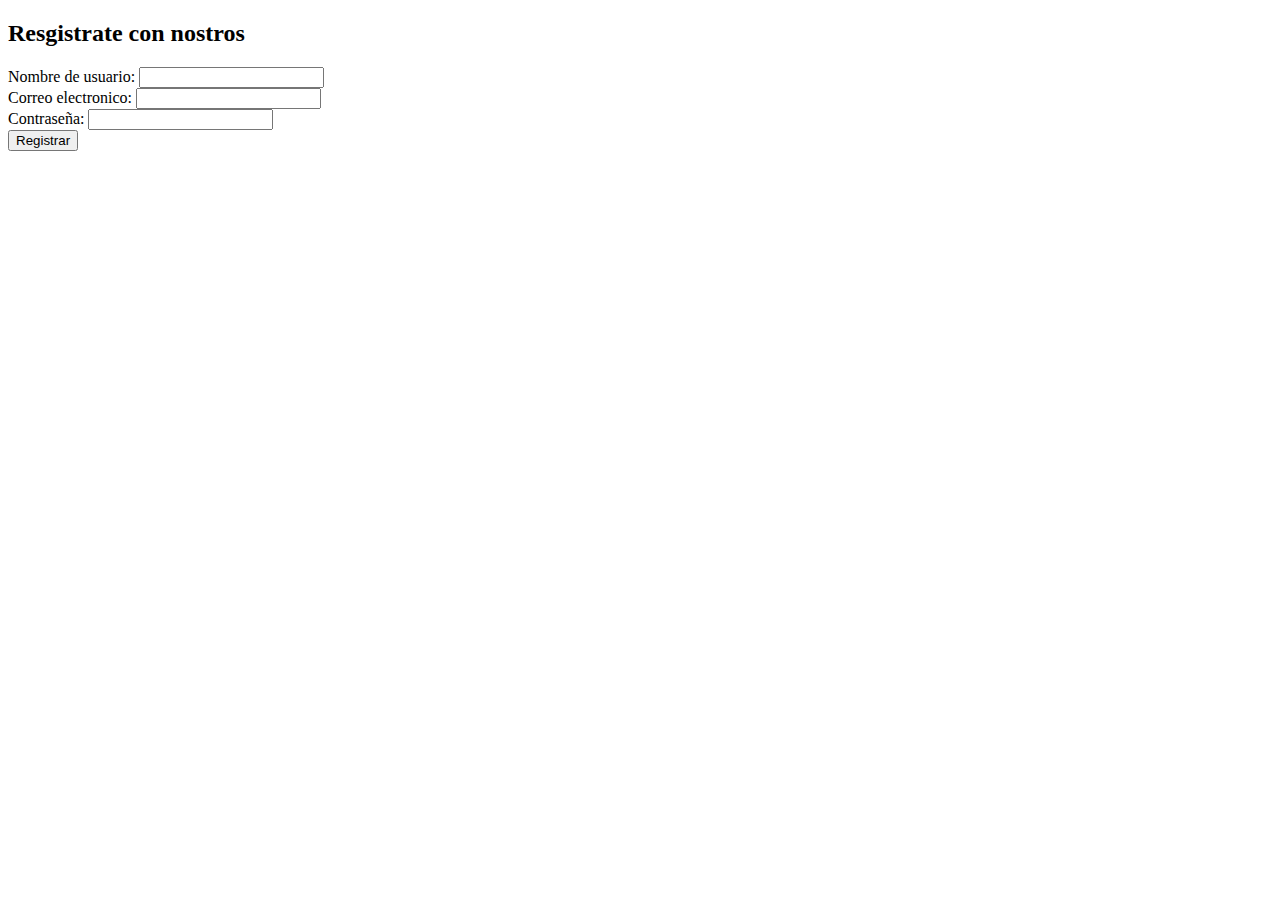
<file: register.html>
<!DOCTYPE html>
<html lang="es" dir="ltr">
  <head>
    <meta charset="utf-8">
    <title></title>
  </head>
  <body>
    <div class="formulario">
      <h2>Resgistrate con nostros</h2>
      <form class="" action="/register" method="post">
        <label>Nombre de usuario:</label>
        <input type="text" name="name"><br/>
        <label>Correo electronico:</label>
        <input type="email" name="email"><br/>
        <label>Contraseña:</label>
        <input type="password" name="password"><br>
        <input type="submit" name="enviar" value="Registrar">
      </form>
    </div>
  </body>
</html>
</file>
